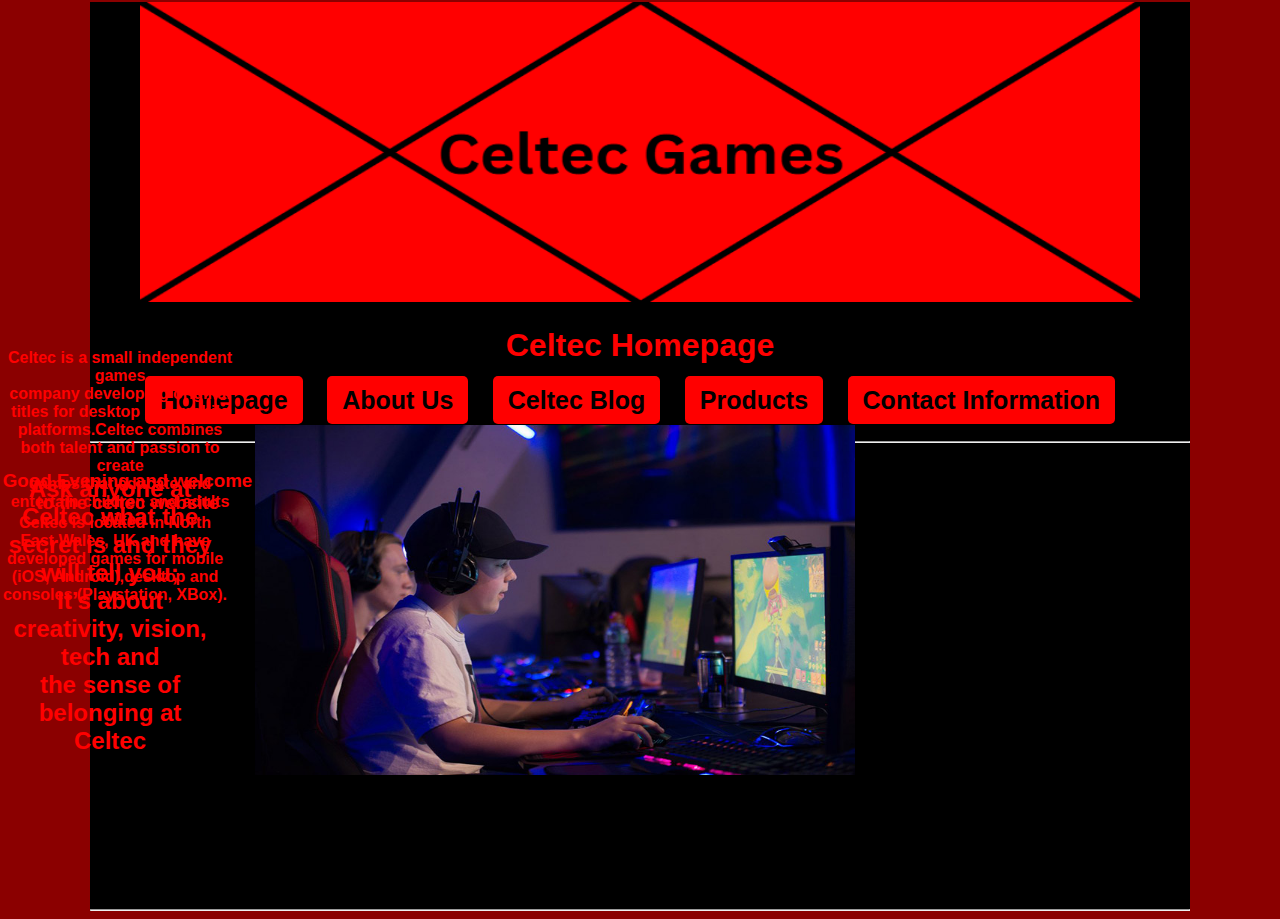
<file: U6_A2/index.htm>
<!DOCTYPE html>

<html>

<head>

<title>Celtec Homepage</title>
<link href="CTstyles.css" rel="stylesheet" type="text/css">

</head>

<div id="page">

<body>

<center><img src="images/banner_02.png" alt="Image of the Celtec Banner" style="width:1000px;height:300px"</center>
<center><h1>Celtec Homepage</h1></center> 

<div = "links">

<center>
<nav>
<a href="index.htm">Homepage</a>
<a href="aboutus.htm">About Us</a>
<a href="blog.htm">Celtec Blog</a>
<a href="product.htm">Products</a>
<a href="contact.htm">Contact Information</a>
</nav>
</center>

</div>

<br>
<hr>

<div = "welcomeJava">

<h3 style="position: absolute; right:1025px">
<script>
var Digital=new Date()
var hours=Digital.getHours()
if (hours>=0&&hours<=12)
document.write('Good Morning and welcome to the celtec website')
else if (hours>12&&hours<=17)
document.write('Good Afternoon and welcome to the celtec website')
else
document.write('Good Evening and welcome to the celtec website')
</script>
</h3>

</div>

<br>
<br>
<br>
<br>
<br>
<br>
<br>
<br>
<br>
<br>
<br>

<main>

<h4 style="position: absolute; right:1040px; bottom: 350px">
Celtec is a small independent games<br> 
company developing original titles for desktop and mobile <br>
platforms.Celtec combines both talent and passion to create <br>
games that educate and entertain children and adults alike.</h4>

<h4 style="position: absolute; right:1050px; bottom:275px">
Celtec is located in North East Wales, UK and have <br> developed games 
for mobile (iOS, Android),desktop and <br> consoles (Playstation, XBox).</h4>

<h2 style="position: absolute; right:1060px; bottom: 125px"> 
Ask anyone at Celtec what the <br> secret is and they will tell you; <br> 
It’s about creativity, vision, tech and <br> the sense of belonging at Celtec
</h2>

<img src="images/Celtec.jpg" alt="Image of People Gaming" style="position: absolute; right:425px;width:600px;height:350px;bottom:125px">

</main>

<br>
<br>
<br>
<br>
<br>
<br>
<br>
<br>
<br>
<br>
<br>
<br>
<br>
<br>
<hr>

</div>

</body>

</html>
</file>
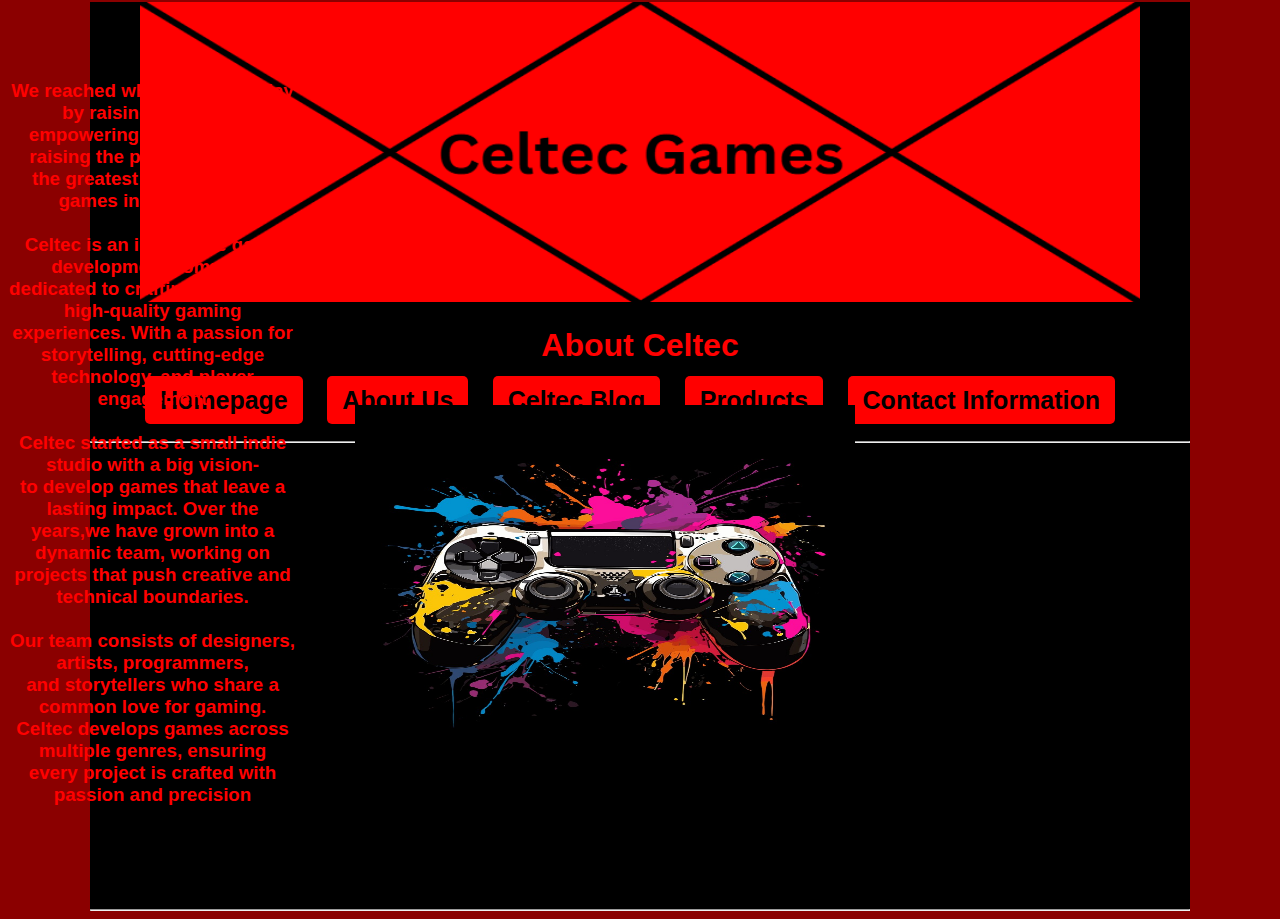
<file: U6_A2/aboutus.htm>
<!DOCTYPE html>

<html>

<head>

<title>Celtec About Us Page</title>
<link href="CTstyles.css" rel="stylesheet" type="text/css">

</head>

<div id="page">

<body>

<center><img src="images/banner_02.png" alt="Image of the Celtec Banner" style="width:1000px;height:300px"</center>
<center><h1>About Celtec</h1></center> 

<center>
<nav>
<a href="index.htm">Homepage</a>
<a href="aboutus.htm">About Us</a>
<a href="blog.htm">Celtec Blog</a>
<a href="product.htm">Products</a>
<a href="contact.htm">Contact Information</a>
</nav>
</center>

<br>
<hr>

<main>

<h3 style="position: absolute; right:975px;bottom:75px">
We reached where we are today by raising the game, <br>
empowering the people and raising the passion to make <br>
the greatest cross platform games in the country<br>
<br>
Celtec is an innovative game development company <br>
dedicated to crafting immersive, high-quality gaming <br>
experiences. With a passion for storytelling, cutting-edge <br>
technology, and player engagement<br>
<br>
Celtec started as a small indie studio with a big vision-<br>
to develop games that leave a lasting impact. Over the<br>
years,we have grown into a dynamic team, working on<br>
projects that push creative and technical boundaries.<br>
<br>
Our team consists of designers, artists, programmers,<br>
and storytellers who share a common love for gaming.<br>
Celtec develops games across multiple genres, ensuring<br>
every project is crafted with passion and precision<br>
</h3>

<img src="images/Aboutus.jpg" alt="Image of People Gaming" style="position: absolute; right:425px;bottom:145px;width:500px;height:350px">

</main>

</body>

<br>
<br>
<br>
<br>
<br>
<br>
<br>
<br>
<br>
<br>
<br>
<br>
<br>
<br>
<br>
<br>
<br>
<br>
<br>
<br>
<br>
<br>
<br>
<br>
<br>
<hr>

</div>

</html>
</file>
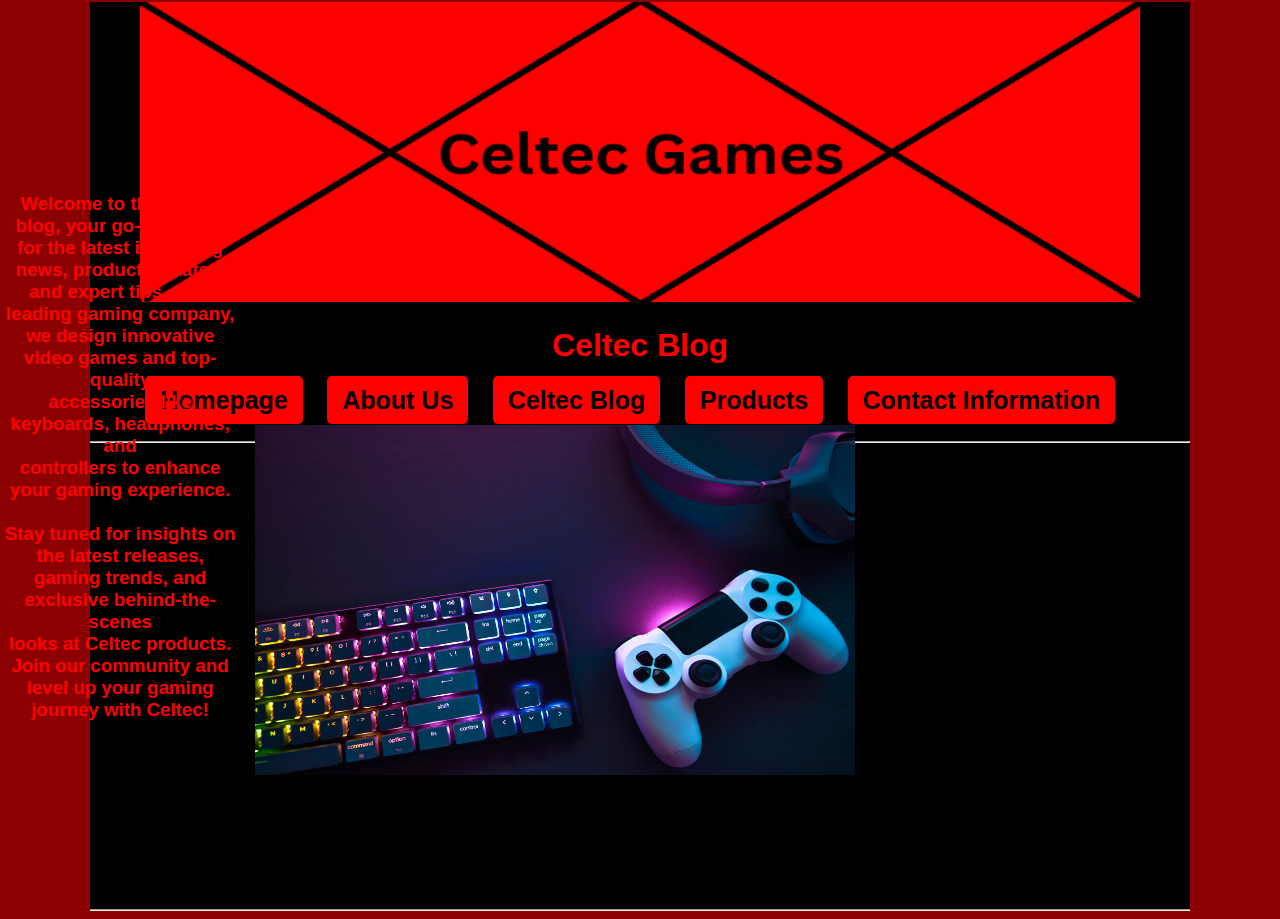
<file: U6_A2/blog.htm>
<!DOCTYPE html>

<html>

<head>

<title>Celtec Blog Page</title>
<link href="CTstyles.css" rel="stylesheet" type="text/css">

</head>

<div id="page">

<body>

<center><img src="images/banner_02.png" alt="Image of the Celtec Banner" style="width:1000px;height:300px"</center>
<center><h1>Celtec Blog</h1></center> 

<center>
<nav>
<a href="index.htm">Homepage</a>
<a href="aboutus.htm">About Us</a>
<a href="blog.htm">Celtec Blog</a>
<a href="product.htm">Products</a>
<a href="contact.htm">Contact Information</a>
</nav>
</center>

<br>
<hr>

<main>

<h3 style="position: absolute; right:1040px; bottom: 160px;">
Welcome to the Celtec blog, your go-to source <br>
for the latest in gaming news, product updates, <br>
and expert tips. As a leading gaming company, <br>
we design innovative video games and top-quality <br>
accessories like keyboards, headphones, and <br>
controllers to enhance your gaming experience. <br>
<br>
Stay tuned for insights on the latest releases, <br>
gaming trends, and exclusive behind-the-scenes <br>
looks at Celtec products. Join our community and <br>
level up your gaming journey with Celtec!<br>

</main>

</h3>

<img src="images/Blog.jpg" alt="Image of People Gaming" style="position: absolute;bottom:125px;right:425px;width:600px;height:350px">
<br>
<br>
<br>
<br>
<br>
<br>
<br>
<br>
<br>
<br>
<br>
<br>
<br>
<br>
<br>
<br>
<br>
<br>
<br>
<br>
<br>
<br>
<br>
<br>
<br>
<hr>

</body>

</div>

</html>
</file>
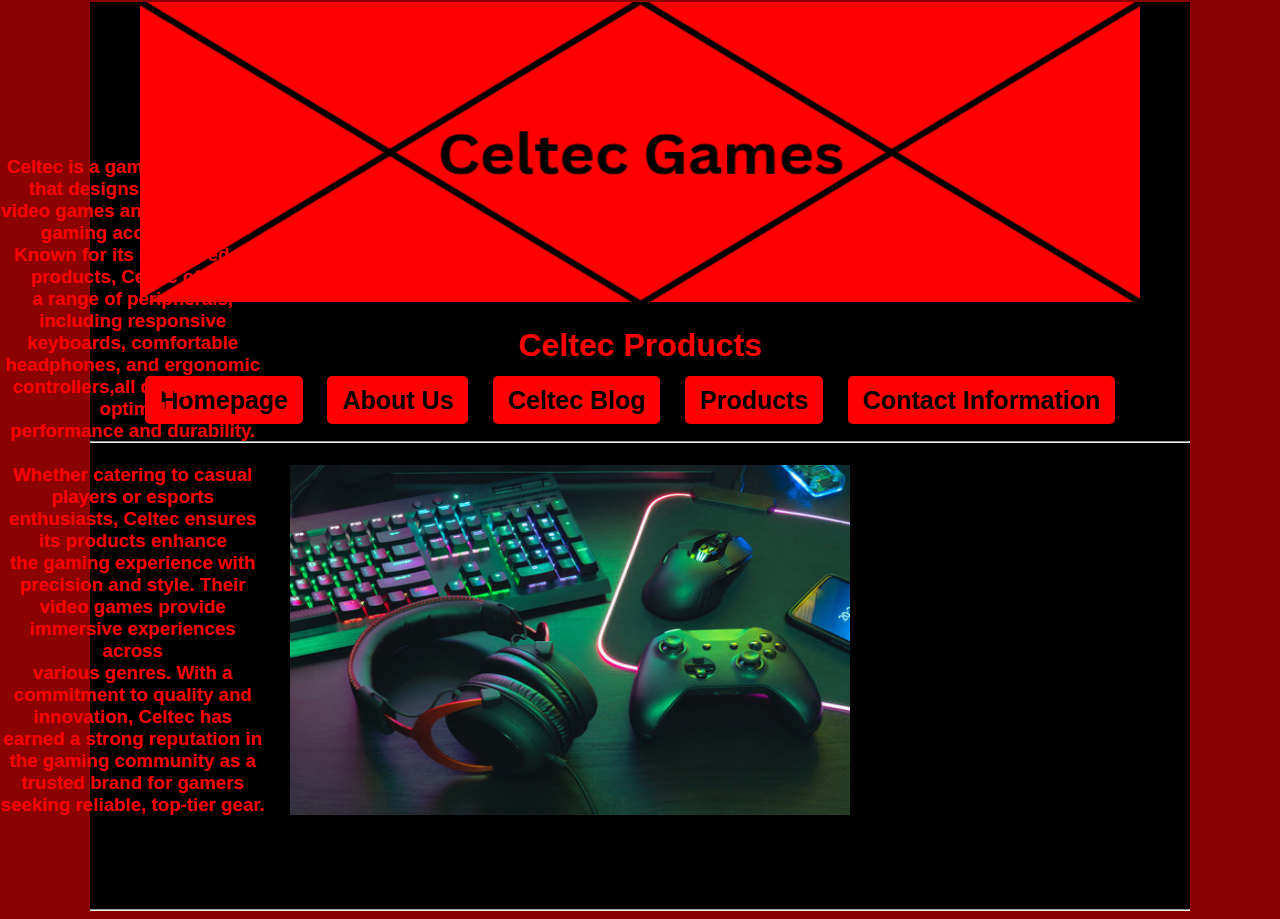
<file: U6_A2/product.htm>
<!DOCTYPE html>

<html>

<head>

<title>Celtec Product Page</title>
<link href="CTstyles.css" rel="stylesheet" type="text/css">

</head>

<div id="page">

<body>

<center><img src="images/banner_02.png" alt="Image of the Celtec Banner" style="width:1000px;height:300px"</center>
<center><h1>Celtec Products</h1></center> 

<center>
<nav>
<a href="index.htm">Homepage</a>
<a href="aboutus.htm">About Us</a>
<a href="blog.htm">Celtec Blog</a>
<a href="product.htm">Products</a>
<a href="contact.htm">Contact Information</a>
</nav>
</center>

<br>
<hr>

<main>

<h3 style="position: absolute; right:1015px; bottom:65px">
Celtec is a gaming company that designs innovative <br>
video games and high-quality gaming accessories. <br>
Known for its cutting-edge products, Celtec offers <br>
a range of peripherals, including responsive<br>
keyboards, comfortable headphones, and ergonomic<br>
controllers,all designed for optimal<br> 
performance and durability.<br>
<br>
Whether catering to casual players or esports <br>
enthusiasts, Celtec ensures its products enhance<br>
the gaming experience with precision and style. Their <br>
video games provide immersive experiences across<br>
various genres. With a commitment to quality and <br>
innovation, Celtec has earned a strong reputation in <br>
the gaming community as a trusted brand for gamers <br>
seeking reliable, top-tier gear.<br>
</h3>

<img src="images/product.jpg" alt="Image of People Gaming" style="position: absolute; right:430px;bottom:85px;width:560px;height:350px">

</main>

</body>

<br>
<br>
<br>
<br>
<br>
<br>
<br>
<br>
<br>
<br>
<br>
<br>
<br>
<br>
<br>
<br>
<br>
<br>
<br>
<br>
<br>
<br>
<br>
<br>
<br>
<hr>

</div>

</html>
</file>
<file: U6_A2/CTstyles.css>
body
{
font-family: Arial, Raleway, sans-serif;
background-color: #8B0000;
width: 1100px;
margin-right: auto;
margin-left: auto;
margin-top: 2px;
}

h1 { 
	color: #FF0000
}

p {
	color: #FF0000
}

h3 {
	color: #FF0000
}

#page {
	background-color: #000000;
}

h2 {
	color: #FF0000
}

h4 {
	color: #FF0000
}

a {
	font-size: 25px;
	font-weight: bold;
	text-decoration: none;
	color: black;
	margin-right: 20px;
	padding: 10px 15px;
	background-color: red;
	border-radius: 5px;
}

nav a:hover {
	background-color: red;
	color: white;
	border-radius: 5px;
}
</file>
